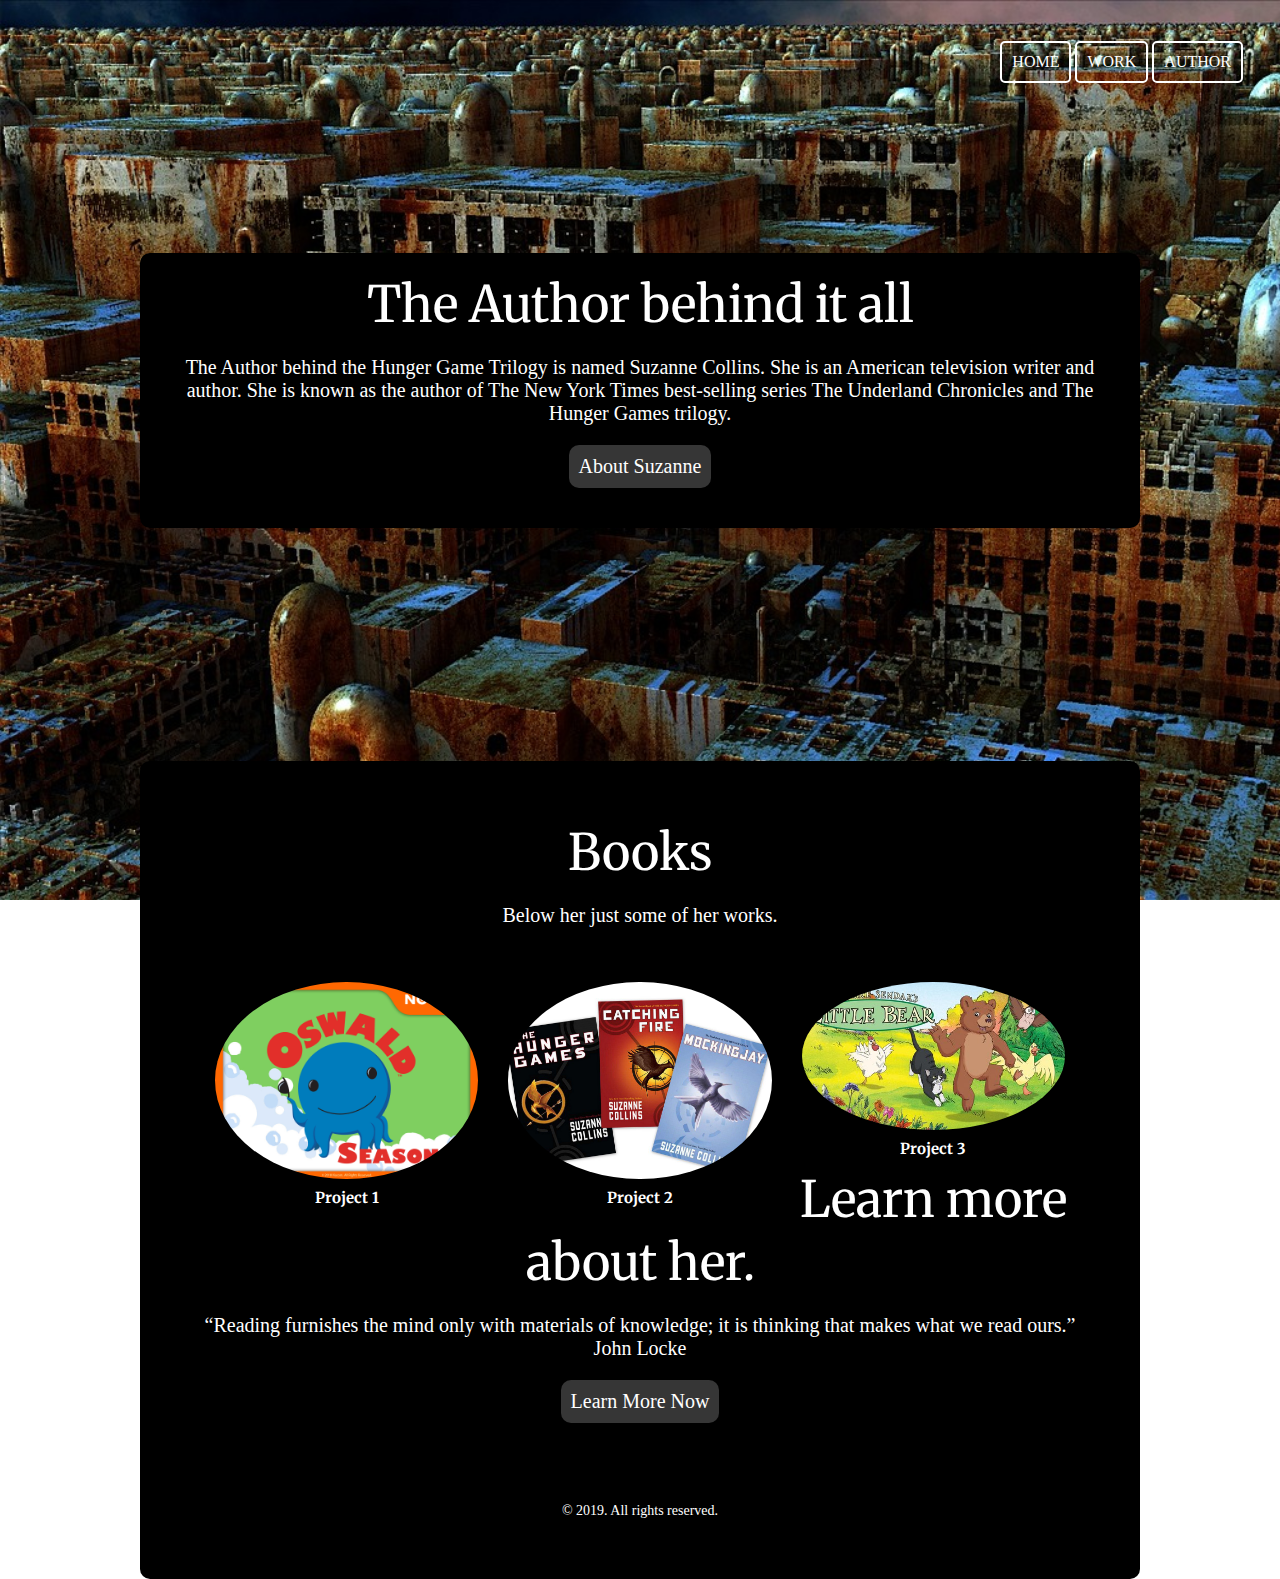
<file: index.html>
<!doctype html>
<html>
<head>
	<title>Hunger Games Site</title>
	<link rel="stylesheet" href="assets/css/style.css">
    <link href="https://fonts.googleapis.com/css?family=Merriweather" rel="stylesheet">
    <meta name="viewport" content="width=device-width, inital-scale=1">
</head>
<body>
	<header id="Header">
		<nav>
			<ul>
				<li><a href="index.html">HOME</a></li>
				<li><a href="contact.html">WORK</a></li>
				<li><a href="about.html">AUTHOR</a></li>
                
                
                 
                     
                
			</ul>
		</nav>
	</header>
	<div id="hero">
		<div>
			<h1>The Author behind it all</h1>
			<p>The Author behind the Hunger Game Trilogy is named Suzanne Collins. She is an American television writer and author. She is known as the author of The New York Times best-selling series The Underland Chronicles and The Hunger Games trilogy.</p>
			<p><a href="about.html" class="btn">About Suzanne</a></p>
		</div>
	</div>
    
    
    
    <div id="hero">
		<div>
	<div id="port">
		<h1>Books</h1>
		<p>Below her just some of her  works.</p>
		<div class="container">
			<div class="col c3">
				<a href="contact.html"><img src="assets/img/oswald.jpg"></a>
				<h4>Project 1</h4>
			</div>
			<div class="col c3">
				<a href="contact.html"><img src="assets/img/hungergamebooks.jpg"></a>
				<h4>Project 2</h4>
			</div>
			<div class="col c3">
                <a href="contact.html"><img src="assets/img/littlebear.jpg"><a>
				<h4>Project 3</h4>
                    </div>
		
	
	<div id="cta">
		</div>
			<h1>Learn more about her.</h1>
			<p>“Reading furnishes the mind only with materials of knowledge; it is thinking that makes what we read ours.” John Locke</p>
			<p><a href="contact.html" class="btn">Learn More Now</a></p>
		</div>
	</div>
	
	
	<footer>
		<p>&copy; 2019. All rights reserved. </p>
	</footer>

<body>
</html>
</file>
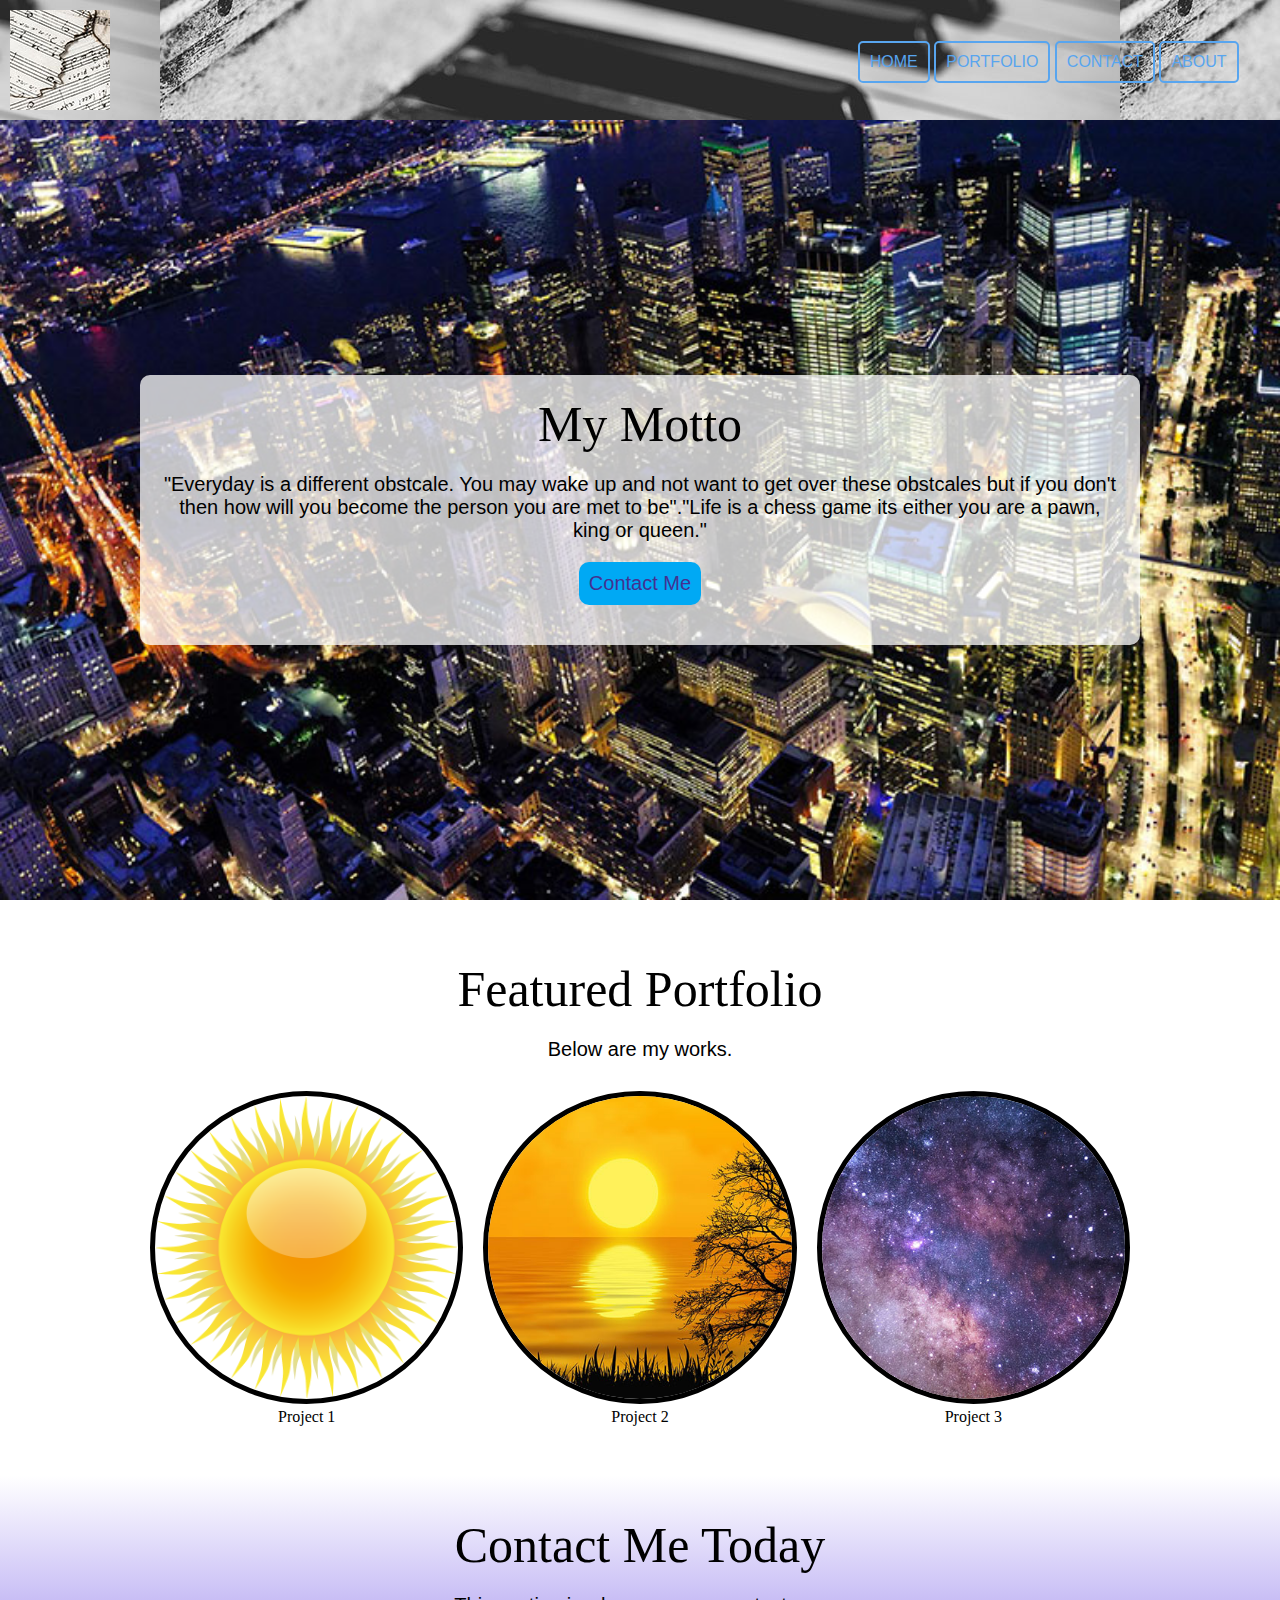
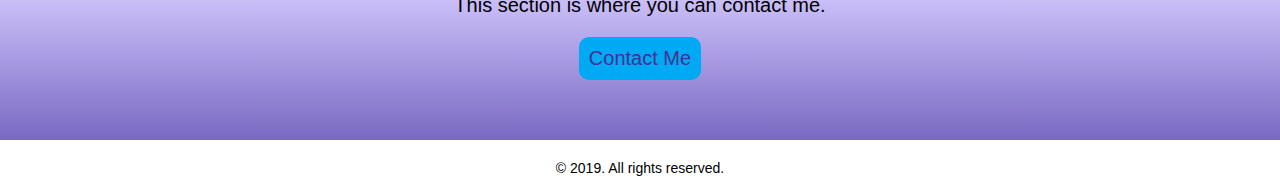
<file: njohn copy:Mobledevice/index.html>
<!doctype html>
<html>
<head>
	<title>Portfolio Site</title>
	<link rel="stylesheet" href="assets/css/style.css">
    <meta name="viewport" content="width=device-width, inital-scale=1">
</head>
<body>
	<header id="Header">
		<img src="assets/img/musiclogo.jpg">
		<nav>
			<ul>
				<li><a href="index.html">HOME</a></li>
				<li><a href="index.html#port">PORTFOLIO</a></li>
				<li><a href="contact.html">CONTACT</a></li>
                 <li>
                    <li><a href="about.html">ABOUT</a></li>
                 <li>
                     
                
			</ul>
		</nav>
	</header>
	<div id="hero">
		<div>
			<h1>My Motto</h1>
			<p>"Everyday is a different obstcale. You may wake up and not want to get over these obstcales but if you don't then how will you become the person you are met to be"."Life is a chess game its either you are a pawn, king or queen."</p>
			<p><a href="contact.html" class="btn">Contact Me</a></p>
		</div>
	</div>
	<div id="port">
		<h1>Featured Portfolio</h1>
		<p>Below are my works.</p>
		<div class="container">
			<div class="col c3">
				<a href="https://nathanjohn12.github.io/mmp210/"><img src="assets/img/sun2.png"></a>
				<h4>Project 1</h4>
			</div>
			<div class="col c3">
				<a href="https://nathanjohn12.github.io/mmp310/Plot/"><img src="assets/img/sunset.jpg"></a>
				<h4>Project 2</h4>
			</div>
			<div class="col c3">
				<img src="assets/img/night.jpg">
				<h4>Project 3</h4>
			</div>
		</div>
	</div>
	<div id="cta">
		<div>
			<h1>Contact Me Today</h1>
			<p>This section is where you can contact me. </p>
			<p><a href="contact.html" class="btn">Contact Me</a></p>
		</div>
	</div>
	
	
	<footer>
		<p>&copy; 2019. All rights reserved. </p>
	</footer>
</body>
</html>
</file>
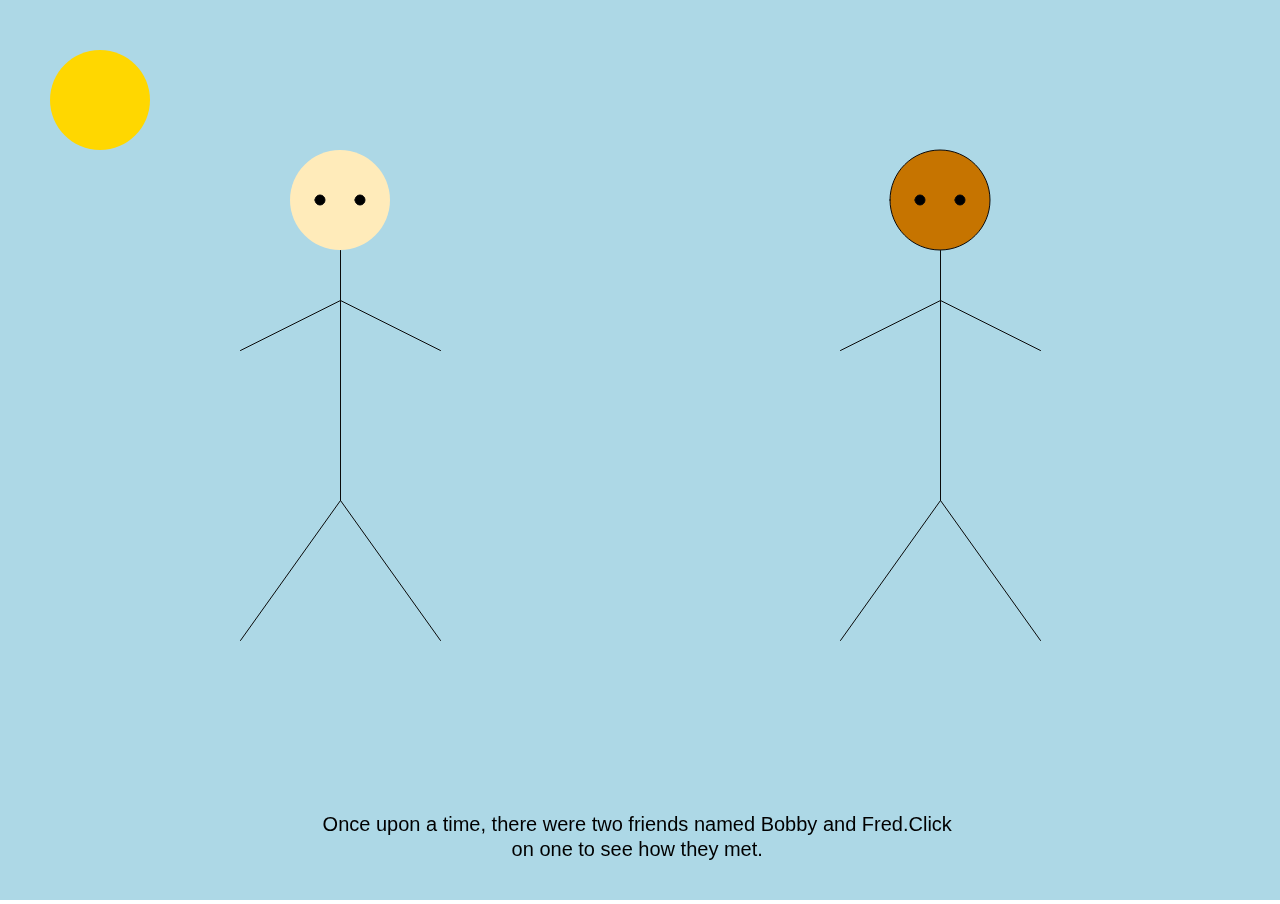
<file: Story Final/index.html>
<!doctype html>
<html>
<head>
	<title>Interactive Story</title>
	<meta charset="utf-8">
	<link href="style.css" rel="stylesheet" type="text/css">
</head>
<body>
	<script src="p5.min.js"></script>
	<script src="sketch.js"></script>
    <script src="person.js"></script>
</body>
</html>
</file>
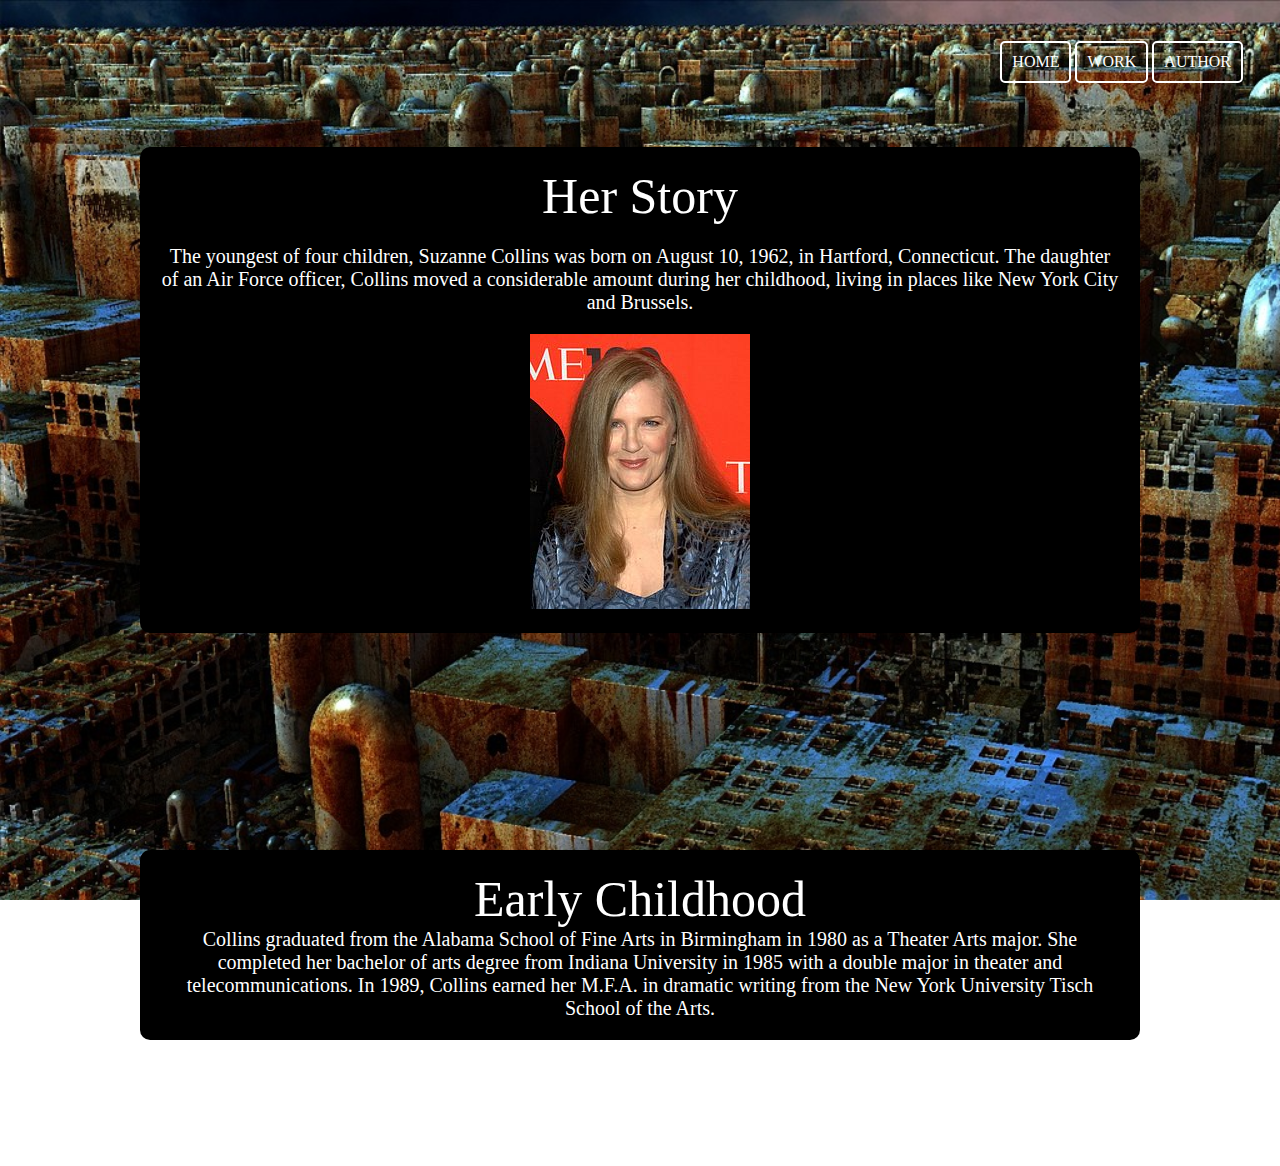
<file: about.html>
<!doctype html>
<html>
<head>
	<title>Hunger Games Site</title>
	<link rel="stylesheet" href="assets/css/style.css">
    <meta name="viewport" content="width=device-width, inital-scale=1">
</head>
<body>
	<header id="Header">
		
		<nav>
			<ul>
				<li><a href="index.html">HOME</a></li>
				<li><a href="index.html#port">WORK</a></li>
				<li><a href="contact.html">AUTHOR</a></li>
    
                
			</ul>
		</nav>
	</header>
	<div id="hero">
		<div>
			<h1>Her Story</h1>
			<p>The youngest of four children, Suzanne Collins was born on August 10, 1962, in Hartford, Connecticut. The daughter of an Air Force officer, Collins moved a considerable amount during her childhood, living in places like New York City and Brussels.</p><img src="assets/img/Suzanne.jpg">
		</div>
	       </div>
    
    
    <div id="hero2">
		<div>
			<h1>Early Childhood</h1>
			<p>Collins graduated from the Alabama School of Fine Arts in Birmingham in 1980 as a Theater Arts major. She completed her bachelor of arts degree from Indiana University in 1985 with a double major in theater and telecommunications. In 1989, Collins earned her M.F.A. in dramatic writing from the New York University Tisch School of the Arts. </p>
		</div>
	       </div>
    
	
	
	
	<footer>
		<p>&copy; 2019. All rights reserved. </p>
	</footer>
</body>
</html>
</file>
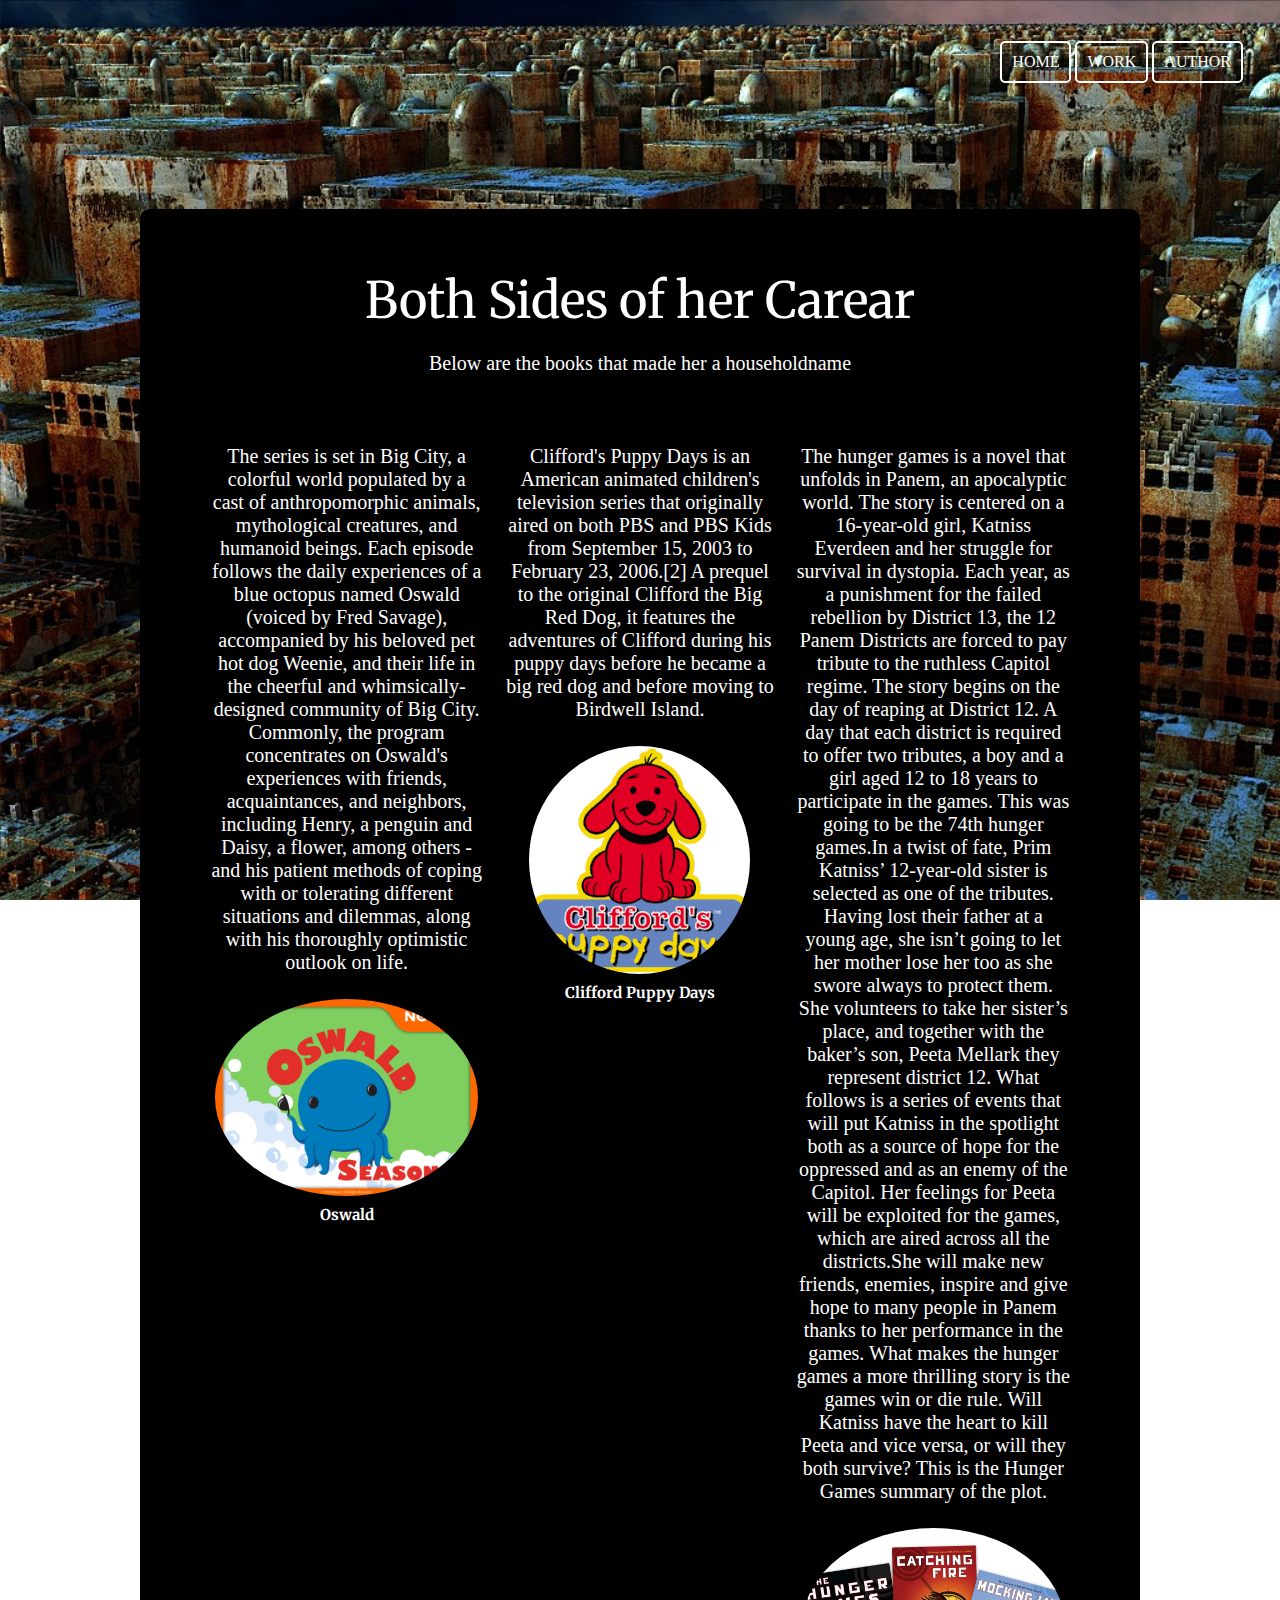
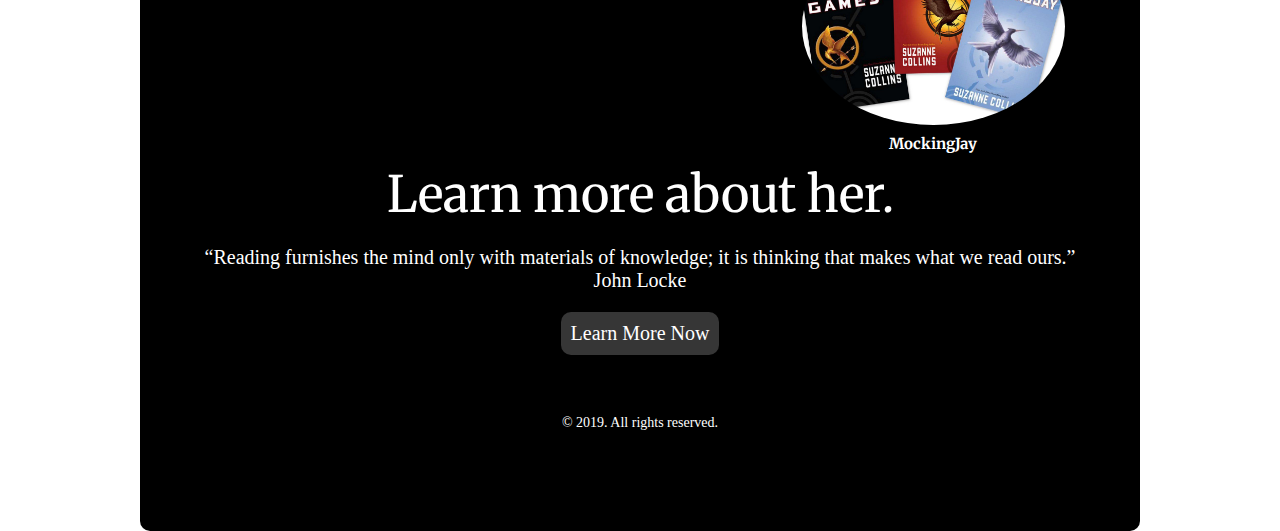
<file: contact.html>
<!doctype html>
<html>
<head>
	<title>Hunger Games Site</title>
	<link rel="stylesheet" href="assets/css/style.css">
    <link href="https://fonts.googleapis.com/css?family=Merriweather" rel="stylesheet">
    <meta name="viewport" content="width=device-width, inital-scale=1">
</head>
<body>
	<header id="Header">
		<nav>
			<ul>
				<li><a href="index.html">HOME</a></li>
				<li><a href="contact.html">WORK</a></li>
				<li><a href="about.html">AUTHOR</a></li>
                
                
                 
                     
                
			</ul>
		</nav>
	</header>
	<div id="hero">
		<div>
			<h1>Her Early Works</h1>
			<p>Collins began her career in 1991 as a writer for children's television shows. She worked on several shows for Nickelodeon, including Clarissa Explains It AllThe Mystery Files of Shelby Woo, Little Bear, and Oswald.</p>
			
		</div>
	</div>
    
    
    
    <div id="hero">
		<div>
	<div id="port">
		<h1>Both Sides of her Carear</h1>
		<p>Below are the books that made her a householdname</p>
		<div class="container">
			<div class="col c3">
                <p>The series is set in Big City, a colorful world populated by a cast of anthropomorphic animals, mythological creatures, and humanoid beings. Each episode follows the daily experiences of a blue octopus named Oswald (voiced by Fred Savage), accompanied by his beloved pet hot dog Weenie, and their life in the cheerful and whimsically-designed community of Big City. Commonly, the program concentrates on Oswald's experiences with friends, acquaintances, and neighbors, including Henry, a penguin and Daisy, a flower, among others - and his patient methods of coping with or tolerating different situations and dilemmas, along with his thoroughly optimistic outlook on life.</p>
				<a href="contact.html"><img src="assets/img/oswald.jpg"></a>
				<h4>Oswald</h4>
			</div>
			<div class="col c3">
                <p>Clifford's Puppy Days is an American animated children's television series that originally aired on both PBS and PBS Kids from September 15, 2003 to February 23, 2006.[2] A prequel to the original Clifford the Big Red Dog, it features the adventures of Clifford during his puppy days before he became a big red dog and before moving to Birdwell Island.</p>
				<a href="contact.html"><img src="assets/img/Cliffiord.png"></a>
				<h4>Clifford Puppy Days</h4>
			</div>
			<div class="col c3">
                <p>The hunger games is a novel that unfolds in Panem, an apocalyptic world. The story is centered on a 16-year-old girl, Katniss Everdeen and her struggle for survival in dystopia. Each year, as a punishment for the failed rebellion by District 13, the 12 Panem Districts are forced to pay tribute to the ruthless Capitol regime. The story begins on the day of reaping at District 12. A day that each district is required to offer two tributes, a boy and a girl aged 12 to 18 years to participate in the games. This was going to be the 74th hunger games.In a twist of fate, Prim Katniss’ 12-year-old sister is selected as one of the tributes. Having lost their father at a young age, she isn’t going to let her mother lose her too as she swore always to protect them. She volunteers to take her sister’s place, and together with the baker’s son, Peeta Mellark they represent district 12. What follows is a series of events that will put Katniss in the spotlight both as a source of hope for the oppressed and as an enemy of the Capitol. Her feelings for Peeta will be exploited for the games, which are aired across all the districts.She will make new friends, enemies, inspire and give hope to many people in Panem thanks to her performance in the games. What makes the hunger games a more thrilling story is the games win or die rule. Will Katniss have the heart to kill Peeta and vice versa, or will they both survive? This is the Hunger Games summary of the plot.
</p>
                <a href="contact.html"><img src="assets/img/hungergamebooks.jpg"><a>
				<h4>MockingJay</h4>
                    </div>
		
	
	<div id="cta">
		</div>
			<h1>Learn more about her.</h1>
			<p>“Reading furnishes the mind only with materials of knowledge; it is thinking that makes what we read ours.” John Locke</p>
			<p><a href="contact.html" class="btn">Learn More Now</a></p>
		
	
	
	
	<footer>
		<p>&copy; 2019. All rights reserved. </p>
	</footer>

<body>
</html>
</file>
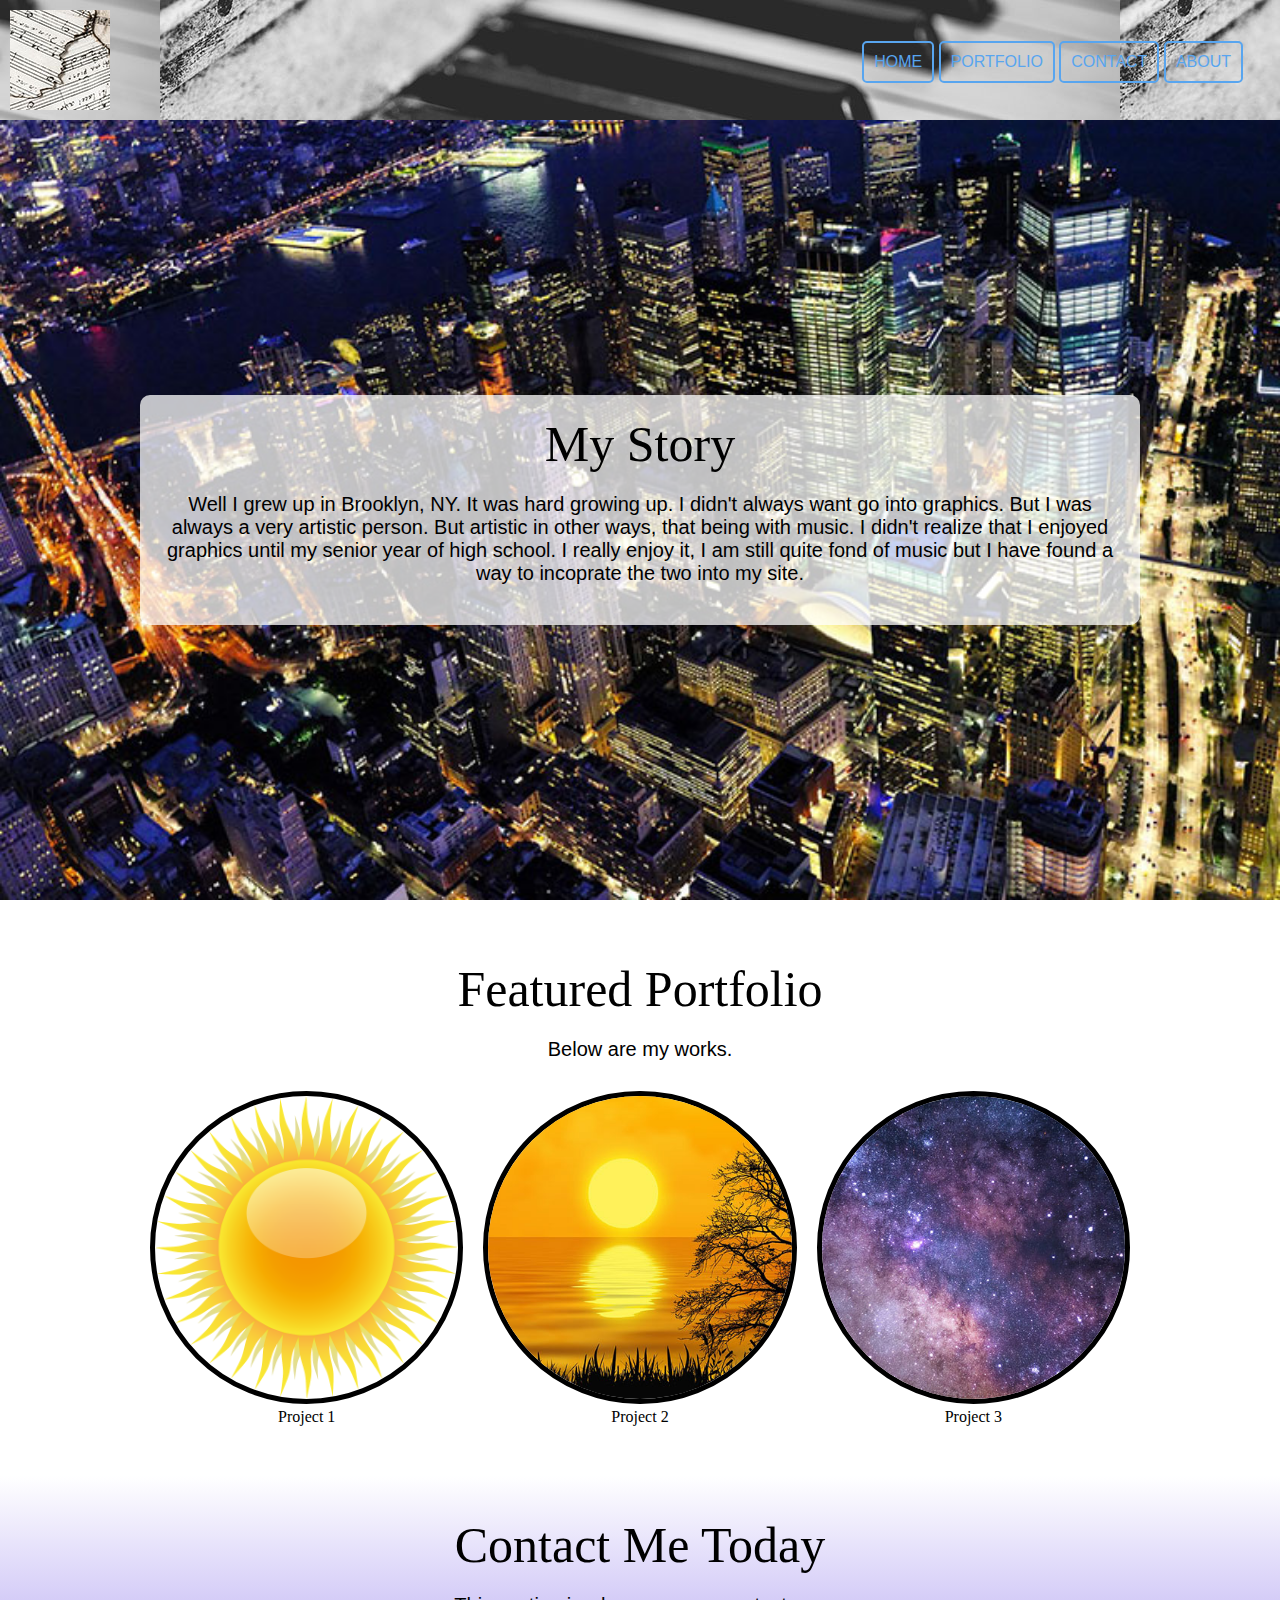
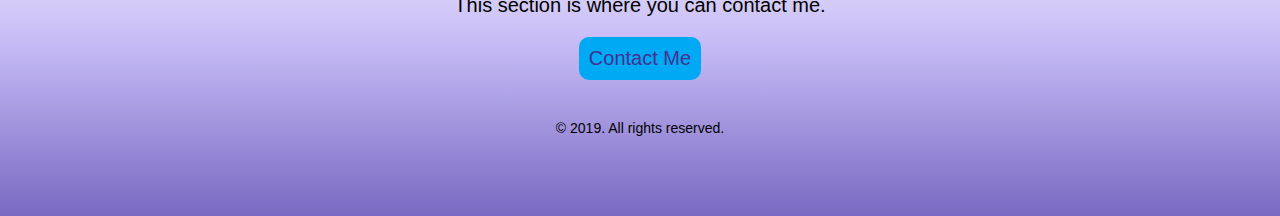
<file: njohn copy:Mobledevice/about.html>
<!doctype html>
<html>
<head>
	<title>Portfolio Site</title>
	<link rel="stylesheet" href="assets/css/style.css">
    <meta name="viewport" content="width=device-width, inital-scale=1">
</head>
<body>
	<header id="Header">
		<img src="assets/img/musiclogo.jpg">
		<nav>
			<ul>
				<li><a href="index.html">HOME</a></li>
				<li><a href="index.html#port">PORTFOLIO</a></li>
				<li><a href="contact.html">CONTACT</a></li>
                 <li>
                <li><a href="about.html">ABOUT</a></li>
                
			</ul>
		</nav>
	</header>
	<div id="hero">
		<div>
			<h1>My Story</h1>
			<p>Well I grew up in Brooklyn, NY. It was hard growing up. I didn't always want go into graphics. But I was always a very artistic person. But artistic in other ways, that being with music. I didn't realize that I enjoyed graphics until my senior year of high school. I really enjoy it, I am still quite fond of music but I have found a way to incoprate the two into my site.  </p>
		</div>
	       </div>
	<div id="port">
		<h1>Featured Portfolio</h1>
		<p>Below are my works.</p>
		<div class="container">
			<div class="col c3">
				<a href="https://nathanjohn12.github.io/mmp210/"><img src="assets/img/sun2.png"></a>
				<h4>Project 1</h4>
			</div>
			<div class="col c3">
				<a href="https://nathanjohn12.github.io/mmp310/Plot/"><img src="assets/img/sunset.jpg"></a>
				<h4>Project 2</h4>
			</div>
			<div class="col c3">
				<img src="assets/img/night.jpg">
				<h4>Project 3</h4>
			</div>
		</div>
	</div>
	<div id="cta">
		<div>
        
        <div>
			<h1>Contact Me Today</h1>
			<p>This section is where you can contact me. </p>
			<p><a href="contact.html" class="btn">Contact Me</a></p>
		</div>
	</div>
	
	
	<footer>
		<p>&copy; 2019. All rights reserved. </p>
	</footer>
</body>
</html>
</file>
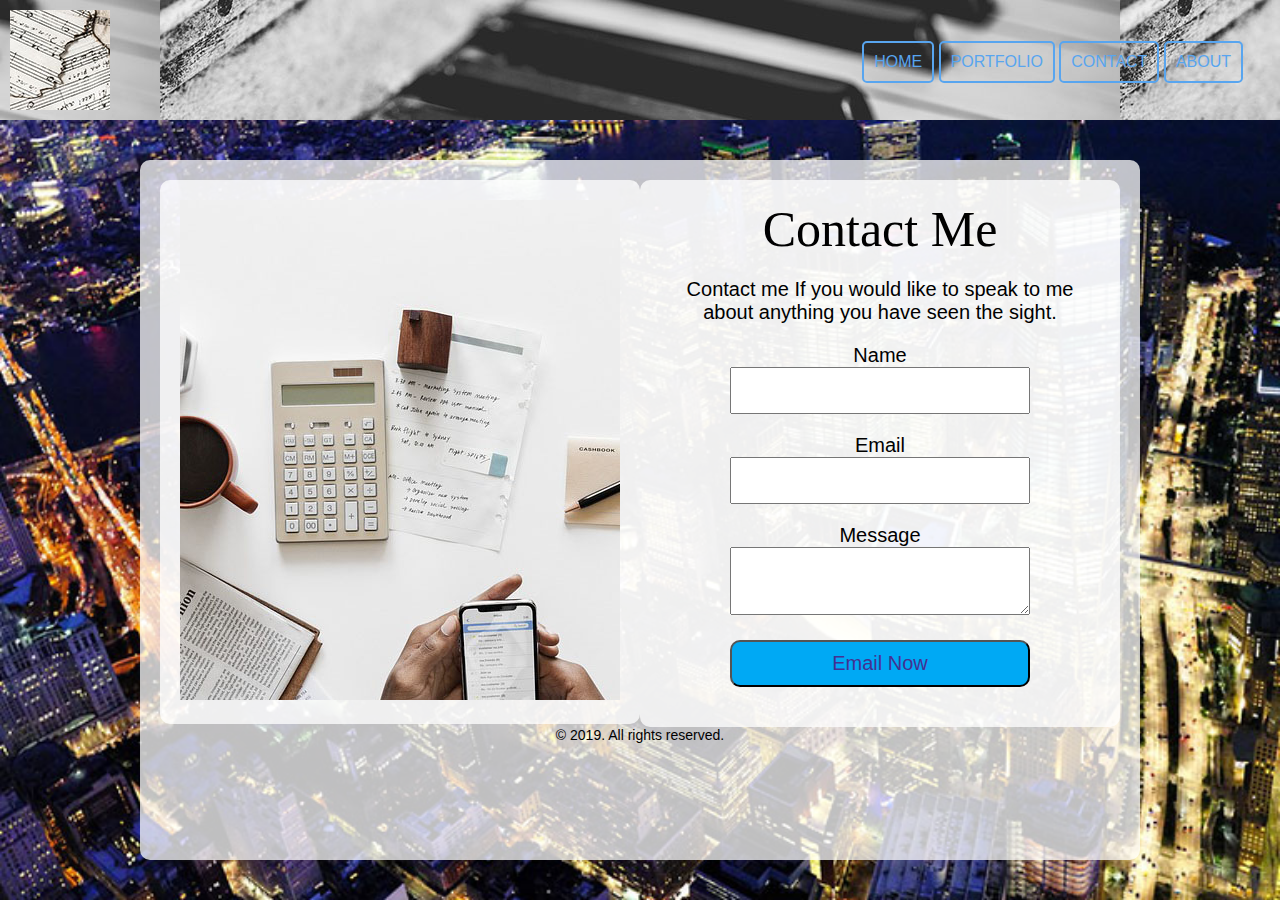
<file: njohn copy:Mobledevice/contact.html>
<!doctype html>
<html>
<head>
	<title>Portfolio Site</title>
	<link rel="stylesheet" href="assets/css/style.css">
    <meta name="viewport" content="width=device-width, inital-scale=1">
	<style>
		
		h1, p{
			margin-bottom:20px;
		}
		.container{
			max-width:100%;
			height:calc(100vh - 200px);
		}
		
		#map{
			min-height:500px;
		}
		.col:last-child{
			padding-left:20px;
		}
		
		label, input, textarea{
			width:100%;
			max-width:300px;
			font-size:20px;
		}
		
		input, textarea{
			padding:10px;
			margin-bottom:20px;
		}
		
		
	</style>
</head>
<body>
    <header id="Header">
	<header>
		<img src="assets/img/musiclogo.jpg">
		<nav>
			<ul>
				<li><a href="index.html">HOME</a></li>
				<li><a href="index.html#port">PORTFOLIO</a></li>
				<li><a href="contact.html">CONTACT</a></li>
                <li><a href="about.html">ABOUT</a></li>
			</ul>
		</nav>
	</header>
    <div id="hero">
	<div class="container">
		<div class="col c2" id="map">
			<iframe src="assets/img/contact.jpg" width="100%" height="500" frameborder="0" style="border:0 height:500px;" allowfullscreen></iframe>
		</div>
		<div class="col c2">
			<h1>Contact Me</h1>
			<p>Contact me If you would like to speak to me about anything you have seen the sight. </p>
			<form>
				<label>Name<br>
					<input type="text" name="name">
				</label>
				<br>
				<label>Email<br>
					<input type="email" name="eml">
				</label>
				<br>
				<label>Message<br>
					<textarea name="msg"></textarea>
				</label>
				<br>
				<input type="submit" value="Email Now" class="btn">
			</form>
		</div>
        <footer>
		<p>&copy; 2019. All rights reserved. </p>
	</footer>
	</div>
</body>
</html>
</file>
<file: Story Final/style.css>
body {
	margin: 0;
	overflow: hidden;
}
</file>
<file: assets/css/style.css>
/*preset*/
*{
	font-family:TimesNewRoman;
	box-sizing: border-box;
	margin:0;
	padding:0;
}

h1{
	font-family:'Merriweather', serif;
	font-weight:normal;
    color: #ffffff;
    text-align: center;
}
 


h2{
	font-family: verdana;
	font-weight:normal;
    color: #000000;
}

h1{
	font-size:50px;
}

p{
	font-size:20px;
    color: #ffffff;
}

.btn{
	text-decoration:none;
	display:inline-block;
	padding:10px;
	border-radius:10px;
	background:#363636;
	color:#ffffff;
}

.btn:hover{
	background:#ffffff;
	color:#363636;
}

/*Nav*/
header{
	position:relative;
}

@media (min-width:0px) and (max-width:580px){
    header nav{
        font-size: 12px
    }
}
header img{
	padding:10px;
	display: block;
}

nav{
	position:absolute;
	top:41px;
	right:37px;
}

nav ul{
	list-style: none;
}

nav li{
	display:inline-block;
}

nav a{
	display:block;
	padding:10px;
	border:2px solid #ffffff;
	border-radius: 5px;
	color:#ffffff;
	text-decoration:none;
}

nav a:hover{
	color:#ffffff;
	border:1px solid #ffffff;
}

/*hero*/

#hero{
	background:url(../img/distopia.jpg);
	background-size:cover;
	background-position:top bottom;
	background-attachment: fixed;
	height:calc(100vh - 120px);
	display:flex;
	align-items: center;
	justify-content: center;
}

#hero2{
	background:url(../img/distopia.jpg);
	background-size:cover;
	background-position:bottom bottom;
	background-attachment: fixed;
	height:calc(100vh - 120px);
	display:flex;
	align-items: center;
	justify-content: center;
}

#hero2 div{
	background:#000000;(255,255,255,.75);
	padding:20px;
	text-align: center;
	max-width:1000px;
	border-radius:10px;
}
#hero div{
	background:#000000;(255,255,255,.75);
	padding:20px;
	text-align: center;
	max-width:1000px;
	border-radius:10px;
}

#hero h1, #hero p{
	margin-bottom:20px;
}

/*portfolio*/

#port{
	padding:30px 0px;
}

#port h1, #port p{
	text-align:center;
	max-width:1000px;
	margin:20px auto;
}

#port img{
	max-width:100%;
	border-radius:50%;
	border:5px solid #000;
}

#port .col{
	padding:10px;
	text-align:center;
}


/* column */
.container{
	max-width:1000px;
	margin:0 auto;
    background: #000000;
}

.container:after{
	content:"";
	display:block;
	clear:both;
}

.col{
	float:left;
}

.c3{
	width:33.333333%;
}

.c2{
	width:50%;
}

.c4{
    width: auto;
    float: left;
}

.c5{
    width: auto;
    float: left;
    text-align: right;
}

/*cta*/
#cta{
	padding:40px 0px;
	text-align: center;
	background:linear-gradient( #363636, #363636, #3635 );
}

#cta h1, #cta p{
	margin-bottom: 20px;
}

/*footer*/
footer{
	padding:20px 0px;
	text-align: center;
}

footer p{
	font-size:14px;
}

h4{
    font-size: 15px;
    font-family: 'Merriweather', serif;
    color: #ffffff;
    
}
#hero2{
	background:url(../img/distopia.jpg);
	background-size:cover;
	background-position:top bottom;
	background-attachment: fixed;
	height:calc(50vh - 120px);
	display:flex;
	align-items: center;
	justify-content: center;
</file>
<file: njohn copy:Mobledevice/assets/css/style.css>
/*preset*/
*{
	font-family:helvetica;
	box-sizing: border-box;
	margin:0;
	padding:0;
}

h1, h4{
	font-family: verdana;
	font-weight:normal;
}

h1{
	font-size:50px;
}

p{
	font-size:20px;
}

.btn{
	text-decoration:none;
	display:inline-block;
	padding:10px;
	border-radius:10px;
	background:#00a9f4;
	color:#433191;
}

.btn:hover{
	background:#433191;
	color:#C5BAF5;
}

/*Nav*/
header{
	position:relative;
}

@media (min-width:0px) and (max-width:580px){
    header nav{
        font-size: 12px
    }
}
header img{
	padding:10px;
	display: block;
}

nav{
	position:absolute;
	top:41px;
	right:37px;
}

nav ul{
	list-style: none;
}

nav li{
	display:inline-block;
}

nav a{
	display:block;
	padding:10px;
	border:2px solid #58a5ef;
	border-radius: 5px;
	color:#58a5ef;
	text-decoration:none;
}

nav a:hover{
	color:#ffffff;
	border:1px solid #ffffff;
}

/*hero*/

#hero{
	background:url(../img/newyork.jpg);
	background-size:cover;
	background-position:center bottom;
	background-attachment: fixed;
	height:calc(100vh - 120px);
	display:flex;
	align-items: center;
	justify-content: center;
}

#hero div{
	background:rgba(255,255,255,.75);
	padding:20px;
	text-align: center;
	max-width:1000px;
	border-radius:10px;
}

#hero h1, #hero p{
	margin-bottom:20px;
}

/*portfolio*/

#port{
	padding:40px 0px;
}

#port h1, #port p{
	text-align:center;
	max-width:1000px;
	margin:20px auto;
}

#port img{
	max-width:100%;
	border-radius:50%;
	border:5px solid #000;
}

#port .col{
	padding:10px;
	text-align:center;
}


/* column */
.container{
	max-width:1000px;
	margin:0 auto;
}

.container:after{
	content:"";
	display:block;
	clear:both;
}

.col{
	float:left;
}

.c3{
	width:33.333333%;
}

.c2{
	width:50%;
}


/*cta*/
#cta{
	padding:40px 0px;
	text-align: center;
	background:linear-gradient( #fff, #C5BAF5, #7969C2 );
}

#cta h1, #cta p{
	margin-bottom: 20px;
}

/*footer*/
footer{
	padding:20px 0px;
	text-align: center;
}

footer p{
	font-size:14px;
}


#Header{
    background: url("../img/piano.jpg") center top;
background-position:toptop;
}
</file>
